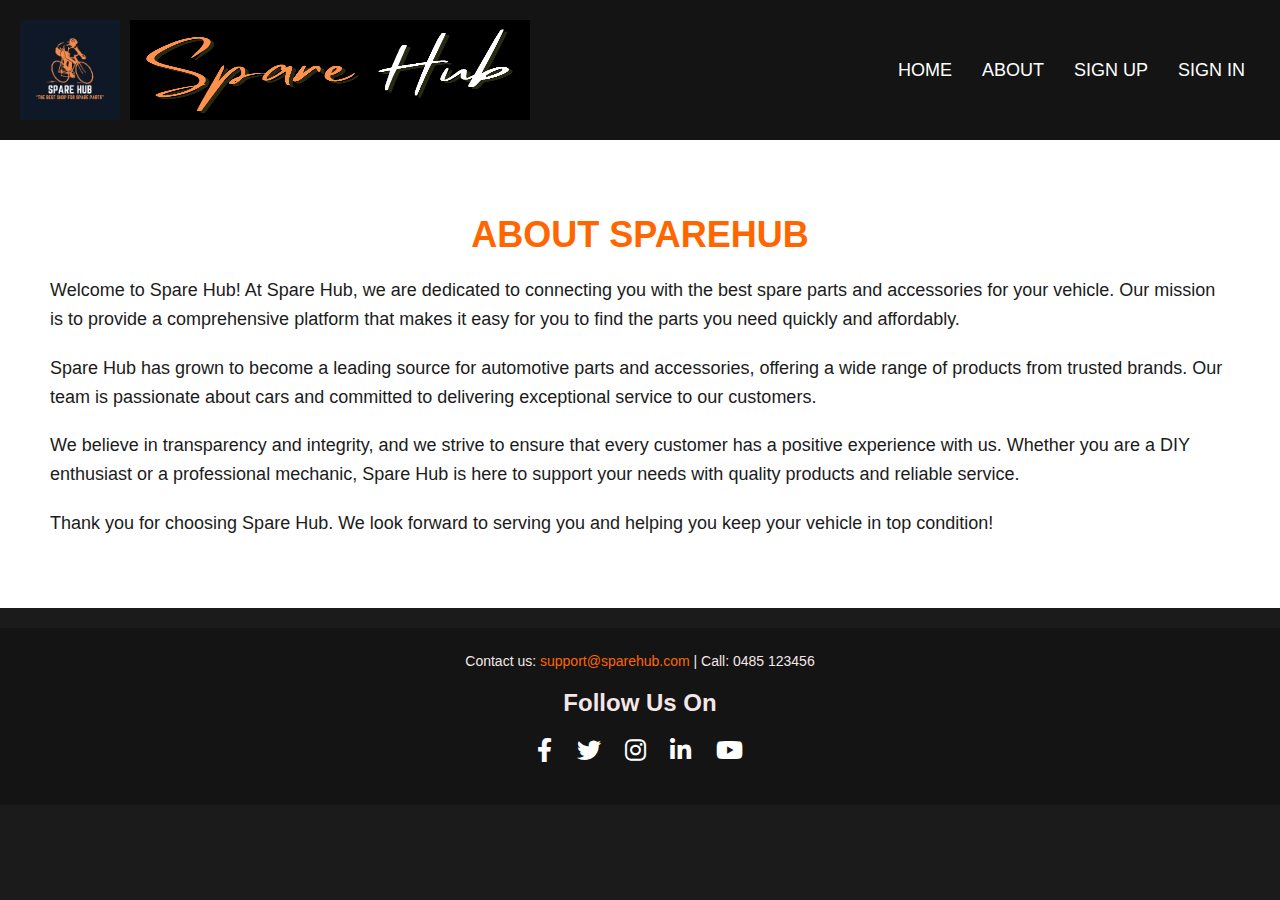
<file: about.html>
<!DOCTYPE html>
<html lang="en">

<head>
    <meta charset="UTF-8">
    <meta name="viewport" content="width=device-width, initial-scale=1.0">
    <link rel="stylesheet" href="https://cdnjs.cloudflare.com/ajax/libs/font-awesome/6.0.0-beta3/css/all.min.css">
    <style>
        body {
            margin: 0;
            font-family: 'Arial', sans-serif;
            background-color: #1b1b1b;
            color: #f4e7e7;
        }

        .header {
            background-color: #141414;
            padding: 20px;
            display: flex;
            justify-content: space-between;
            align-items: center;
        }

        .header .logo {
            display: flex;
            align-items: center;
        }

        .header .logo img {
            margin-right: 10px;
        }

        .header .menu {
            display: flex;
            align-items: center;
        }

        .header .menu a {
            color: #fff;
            text-decoration: none;
            margin: 0 15px;
            font-size: 18px;
        }

        .header .menu a:hover {
            color: #ff6600;
        }

        .about-container {
            padding: 50px;
            background-color: #fff;
            color: #1b1b1b;
        }

        .about-container h1 {
            font-size: 36px;
            margin-bottom: 20px;
            text-align: center;
            animation: fadeIn 1s ease-in-out;
        }

        .about-container p {
            font-size: 18px;
            line-height: 1.6;
            margin-bottom: 20px;
            animation: fadeIn 1s ease-in-out;
        }

        .about-container img {
            max-width: 100%;
            height: auto;
            border-radius: 10px;
            box-shadow: 0 0 10px rgba(0, 0, 0, 0.2);
            animation: fadeIn 1s ease-in-out;
        }

        @keyframes fadeIn {
            from {
                opacity: 0;
                transform: translateY(20px);
            }
            to {
                opacity: 1;
                transform: translateY(0);
            }
        }

        .footer {
            padding: 20px;
            text-align: center;
            background-color: #141414;
            margin-top: 20px;
        }

        .footer p {
            font-size: 14px;
            margin: 5px 0;
        }

        .footer a {
            color: #ff6600;
            text-decoration: none;
        }

        .footer a:hover {
            text-decoration: underline;
        }

        .footer .social-icons {
            margin: 20px 0;
        }

        .footer .social-icons a {
            color: #fff;
            font-size: 24px;
            margin: 0 10px;
            transition: color 0.3s ease;
        }

        .footer .social-icons a:hover {
            color: #ff6600;
        }
        .b1
        {
            color: #ff6600;
        }
    </style>
</head>

<body>

    <div class="header">
        <div class="logo">
            <img src="Spare Hub.png" width="100" height="100" alt="Spare Hub Logo">
            <img src="Spare.png" width="400" height="100" alt="Spare Logo">
        </div>
        <div class="menu">
            <a href="index.html">HOME</a>
            <a href="about.html">ABOUT</a>
            <a href="registration .html">SIGN UP</a>
            <a href="login1.html">SIGN IN</a>
        </div>
    </div>

    <div class="about-container">
        <h1 class="b1">ABOUT SPAREHUB</h1>
        <p>
            Welcome to Spare Hub! At Spare Hub, we are dedicated to connecting you with the best spare parts and accessories for your vehicle. Our mission is to provide a comprehensive platform that makes it easy for you to find the parts you need quickly and affordably.
        </p>
        <p>
             Spare Hub has grown to become a leading source for automotive parts and accessories, offering a wide range of products from trusted brands. Our team is passionate about cars and committed to delivering exceptional service to our customers.
        </p>
        <p>
            We believe in transparency and integrity, and we strive to ensure that every customer has a positive experience with us. Whether you are a DIY enthusiast or a professional mechanic, Spare Hub is here to support your needs with quality products and reliable service.
        </p>
        <p>
            Thank you for choosing Spare Hub. We look forward to serving you and helping you keep your vehicle in top condition!
        </p>
    </div>

    <div class="footer">
        <p>Contact us: <a href="mailto:support@sparehub.com">support@sparehub.com</a> | Call: 0485 123456</p>
        <h2>Follow Us On</h2>
        <div class="social-icons">
            <a href="https://facebook.com" target="_blank" title="Facebook"><i class="fab fa-facebook-f"></i></a>
            <a href="https://twitter.com" target="_blank" title="Twitter"><i class="fab fa-twitter"></i></a>
            <a href="https://instagram.com" target="_blank" title="Instagram"><i class="fab fa-instagram"></i></a>
            <a href="https://linkedin.com" target="_blank" title="LinkedIn"><i class="fab fa-linkedin-in"></i></a>
            <a href="https://youtube.com" target="_blank" title="YouTube"><i class="fab fa-youtube"></i></a>
        </div>
    </div>

</body>

</html>
</file>
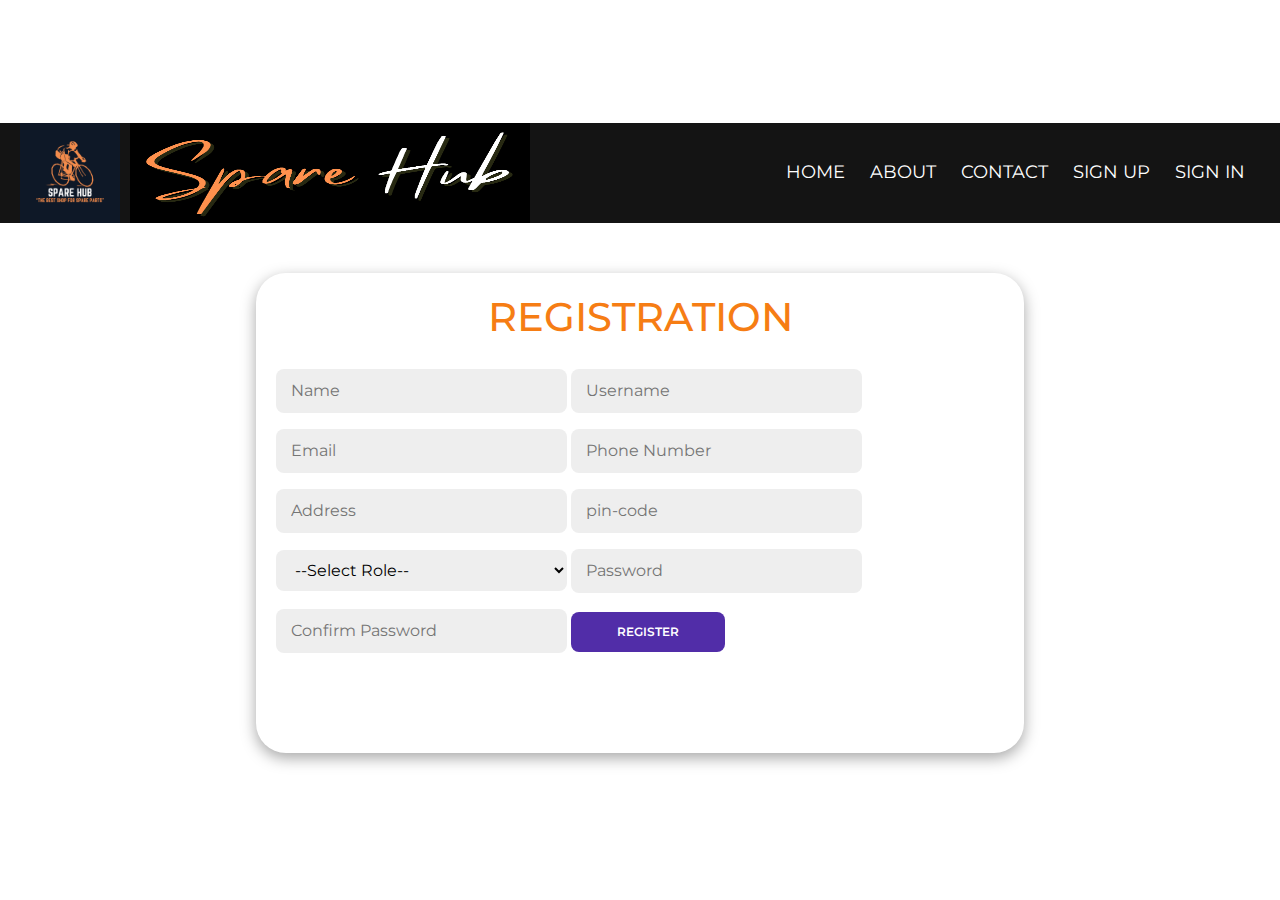
<file: registration .html>
<!DOCTYPE html>
<html lang="en">

<head>
    <meta charset="UTF-8">
    <meta name="viewport" content="width=device-width, initial-scale=1.0">
    <link rel="stylesheet" href="https://cdnjs.cloudflare.com/ajax/libs/font-awesome/6.4.2/css/all.min.css">
    <link href="https://cdn.jsdelivr.net/npm/bootstrap@5.3.3/dist/css/bootstrap.min.css" rel="stylesheet" integrity="sha384-QWTKZyjpPEjISv5WaRU9OFeRpok6YctnYmDr5pNlyT2bRjXh0JMhjY6hW+ALEwIH" crossorigin="anonymous">
    <title>Registration Form</title>
    <style>
        @import url('https://fonts.googleapis.com/css2?family=Montserrat:wght@300;400;500;600;700&display=swap');

        * {
            margin: 0;
            padding: 0;
            box-sizing: border-box;
            font-family: 'Montserrat', sans-serif;
        }

        body {
            background-color: white;
            display: flex;
            align-items: center;
            justify-content: center;
            flex-direction: column;
            height: 100vh;
        }
        .header {
            background-color: #141414;
            padding: 20px;
            display: flex;
            justify-content: space-between;
            align-items: center;
            height:100px;
            width: 100%;
            margin-bottom:50px;
        }
        
        .header .logo {
            display: flex;
            align-items: center;
        }
        
        .header .logo img {
            margin-right: 10px;
        }
        
        .header .menu {
            display: flex;
            align-items: center;
        }
        
        .header .menu a {
            color: #fff;
            text-decoration: none;
            margin: 0 15px;
            font-size: 18px;
            margin-left:4px;
            padding-left:2px;
        }
        
        .header .menu a:hover {
            color: #ff6600;
        }
        
        
        .container{
            background-color: #fff;
            border-radius: 30px;
            box-shadow: 0 5px 15px rgba(0, 0, 0, 0.35);
            position: relative;
            overflow: hidden;
            width: 720px;
            max-width: 50%;
            min-height: 480px;
            margin-bottom:25px;
        }
        

       
        .container {
            background-color: #fff;
            border-radius: 30px;
            box-shadow: 0 5px 15px rgba(0, 0, 0, 0.35);
            padding: 20px;
            width: 768px;
            max-width: 100%;

        }

        .container h1 {
            margin-bottom: 20px;
            color: #f67d14;
        }

        .container input,
        .container select {
            background-color: #eee;
            border: none;
            margin: 8px 0;
            padding: 10px 15px;
            border-radius: 8px;
            width: 40%;
            outline: none;
        }

        .extra-info {
            display: none; /* Hidden by default */
            width: 100%;
        }

        .container button {
            background-color: #512da8;
            color: #fff;
            font-size: 12px;
            padding: 10px 45px;
            border: 1px solid transparent;
            border-radius: 8px;
            font-weight: 600;
            text-transform: uppercase;
            margin-top: 10px;
            cursor: pointer;
           align-items: center;
        }

        .error {
            color: red;
            margin-top: 10px;
            display: none; /* Hidden by default */
        }
    </style>
</head>

<body>
    <div class="header">
        <div class="logo">
            <img src="Spare Hub.png" width="100" height="100" alt="Spare Hub Logo">
            <img src="Spare.png" width="400" height="100" alt="Spare Logo">
        </div>
        <div class="menu">
            <div class="loader">
            <a href="index.html">HOME</a>
            <a href="about.html">ABOUT</a>
            <a href="contact.html">CONTACT</a>
            <a href="registration.html">SIGN UP</a></button>
            <a href="login1.html">SIGN IN</a></button>
        </div>
        </div>
    </div>

    <div class="container" id="container">
        <h1><center>REGISTRATION</center></h1>
        <form id="registration-form" onsubmit="return validateForm()">
            <input type="text" placeholder="Name" required>
            <input type="text" placeholder="Username" required>
            <input type="email" placeholder="Email" required>
            <input type="tel" placeholder="Phone Number" required>
            <input type="text" placeholder="Address" required>
            <input type="number" placeholder="pin-code" required>
            <select id="role" name="role" onchange="toggleExtraInfo()" required>
                <option value="" disabled selected>--Select Role--</option>
                <option value="user">User</option>
                <option value="shop">Shop</option>
                <option value="deliveryagent">Delivery Agent</option>
            </select>
            <div class="extra-info"></div>
            <input type="password" id="password" placeholder="Password" required>
            <input type="password" id="confirm-password" placeholder="Confirm Password" required>
            <div id="password-error" class="error">Passwords do not match!</div>
            <button type="submit">REGISTER</button>
        </form>
    </div>

    <script>
        function toggleExtraInfo() {
            const role = document.getElementById('role').value;
            const extraInfo = document.querySelector('.extra-info');
            extraInfo.innerHTML = ''; // Clear previous fields

            if (role === 'user') {
                extraInfo.innerHTML = `
                    <select id="vehicle-type" name="vehicle-type" onchange="toggleCompanyOptions()" required>
                        <option value="" disabled selected>--Select Vehicle Type--</option>
                        <option value="electric">Electric</option>
                        <option value="normal">Normal</option>
                    </select>
                    <div id="company-select"></div>
                `;
            } else if (role === 'shop') {
                extraInfo.innerHTML = `
                    <input type="text" placeholder="Shop Name" required>
                    <input type="text" placeholder="Shop ID" required>
                `;
            } else if (role === 'deliveryagent') {
                extraInfo.innerHTML = `
                    <input type="text" placeholder="Vehicle Number" required>
                    <input type="text" placeholder="Driving License Number" required>
                `;
            }

            extraInfo.style.display = extraInfo.innerHTML ? 'block' : 'none'; // Show/hide based on content
        }

        function toggleCompanyOptions() {
            const vehicleType = document.getElementById('vehicle-type').value;
            const companySelect = document.getElementById('company-select');

            if (vehicleType === 'electric') {
                companySelect.innerHTML = `
                    <select id="company" name="company" required>
                        <option value="" disabled selected>--Select Electric Company--</option>
                        <option value="Ather">Ather Energy</option>
                        <option value="Ola">Ola Electric</option>
                        <option value="Revolt">Revolt Motors</option>
                        <option value="Tork">Tork Motors</option>
                        <option value="Hero">Hero Electric</option>
                    </select>
                     <input type="text" placeholder="Vehicle model" required>
                `;
            } else if (vehicleType === 'normal') {
                companySelect.innerHTML = `
                    <select id="company" name="company" required>
                        <option value="" disabled selected>--Select Normal Company--</option>
                        <option value="Hero">Hero</option>
                        <option value="Bajaj">Bajaj</option>
                        <option value="TVS">TVS</option>
                        <option value="Honda">Honda</option>
                        <option value="Yamaha">Yamaha</option>
                        <option value="Suzuki">Suzuki</option>
                        <option value="KTM">KTM</option>
                        <option value="Royal Enfield">Royal Enfield</option>
                    </select>
                `;
            } else {
                companySelect.innerHTML = ''; // Clear options if no type is selected
            }
        }

        function validateForm() {
            const password = document.getElementById('password').value;
            const confirmPassword = document.getElementById('confirm-password').value;
            const errorDiv = document.getElementById('password-error');

            if (password !== confirmPassword) {
                errorDiv.style.display = 'block'; // Show error message
                return false; // Prevent form submission
            }

            errorDiv.style.display = 'none'; // Hide error message
            return true; // Allow form submission
        }
    </script>
</body>

</html>
</file>
